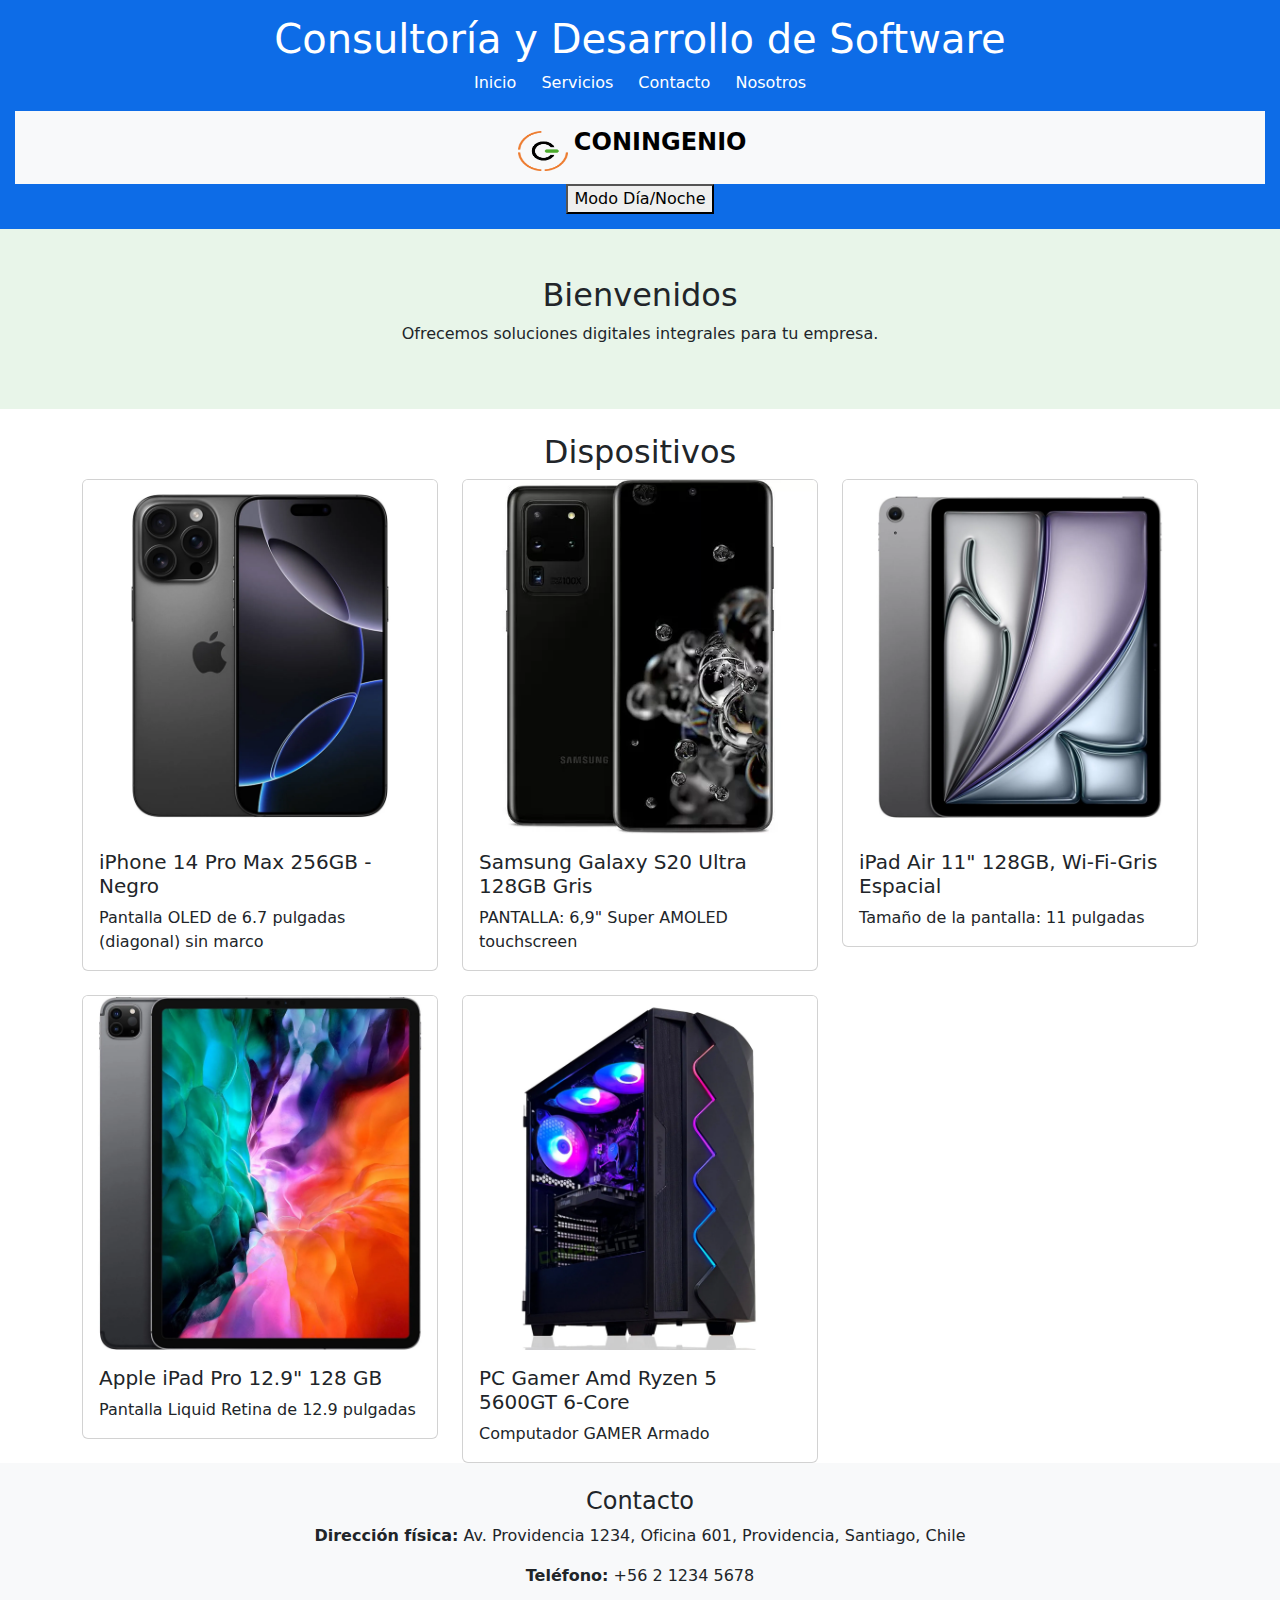
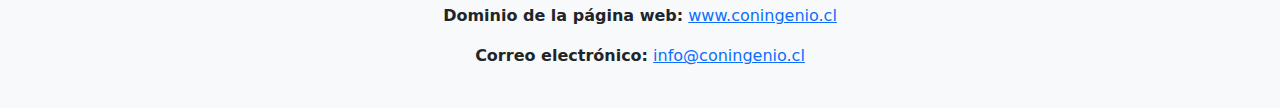
<file: index.html>
<!DOCTYPE html>
<html lang="es">
<head>
    <meta charset="UTF-8">
    <meta name="viewport" content="width=device-width, initial-scale=1.0">
    <title>Consultoría y Desarrollo de Software</title>
    <link rel="stylesheet" href="assets/css/styles.css">
    <link rel="stylesheet" href="assets/css/dark-mode.css">
    <!-- Bootstrap CSS -->
    <link href="https://cdn.jsdelivr.net/npm/bootstrap@5.3.0/dist/css/bootstrap.min.css" rel="stylesheet">
</head>
<body>
    <!-- Encabezado -->
    <header>
        <h1>Consultoría y Desarrollo de Software</h1>
        <nav>
            <ul>
                <li><a href="index.html">Inicio</a></li>
                <li><a href="servicios.html">Servicios</a></li>
                <li><a href="contacto.html">Contacto</a></li>
                <li><a href="nosotros.html">Nosotros</a></li>
            </ul>
        </nav>

        <nav class="navbar bg-body-tertiary">
            <div class="container-fluid d-flex justify-content-center align-items-center">
                <a class="navbar-brand text-center" href="#">
                    <img src="assets/img/con-ingenio-solo-colores.png" alt="Logo" width="50" height="40" class="d-inline-block align-text-top">
                    <span class="fs-4 fw-bold">CONINGENIO</span>
                </a>
            </div>
        </nav>

        <!-- Botón para cambiar modos día/noche -->
        <button id="modo">Modo Día/Noche</button>
    </header>

    <!-- Contenido principal -->
    <main>
        <!-- Bienvenida -->
        <section id="bienvenida">
            <h2>Bienvenidos</h2>
            <p>Ofrecemos soluciones digitales integrales para tu empresa.</p>
        </section>
    </main>

    <!-- PROBANDO INCIO -->
    <div class="container mt-4">
        <h2 class="text-center">Dispositivos</h2>
        <div class="row">
            <div class="col-md-4">
                <div class="card">
                    <img src="assets/img/iphone-14-pro-max.jpg" class="card-img-top" alt="Imagen 1">
                    <div class="card-body">
                        <h5 class="card-title">iPhone 14 Pro Max 256GB - Negro</h5>
                        <p class="card-text">Pantalla OLED de 6.7 pulgadas (diagonal) sin marco</p>
                    </div>
                </div>
            </div>
            <div class="col-md-4">
                <div class="card">
                    <img src="assets/img/samsung-s20-ultra.jpg" class="card-img-top" alt="Imagen 2">
                    <div class="card-body">
                        <h5 class="card-title">Samsung Galaxy S20 Ultra 128GB Gris</h5>
                        <p class="card-text">PANTALLA: 6,9"  Super AMOLED touchscreen</p>
                    </div>
                </div>
            </div>
            <div class="col-md-4">
                <div class="card">
                    <img src="assets/img/ipad-air.jpg" class="card-img-top" alt="Imagen 3">
                    <div class="card-body">
                        <h5 class="card-title">iPad Air 11" 128GB, Wi-Fi-Gris Espacial</h5>
                        <p class="card-text">Tamaño de la pantalla: 11 pulgadas</p>
                    </div>
                </div>
            </div>
        </div>
    </div>

    <div class="container mt-4">
        <h2 class="text-center"></h2>
        <div class="row">
            <div class="col-md-4">
                <div class="card">
                    <img src="assets/img/ipad-pro.jpg" class="card-img-top" alt="Imagen 1">
                    <div class="card-body">
                        <h5 class="card-title">Apple iPad Pro 12.9" 128 GB</h5>
                        <p class="card-text">Pantalla Liquid Retina de 12.9 pulgadas </p>
                    </div>
                </div>
            </div>
            <div class="col-md-4">
                <div class="card">
                    <img src="assets/img/desktop-laptop.jpg" class="card-img-top" alt="Imagen 2">
                    <div class="card-body">
                        <h5 class="card-title">PC Gamer Amd Ryzen 5 5600GT 6-Core</h5>
                        <p class="card-text">Computador GAMER Armado</p>
                    </div>
                </div>
            </div>
        </div>
    </div>
    <!-- PROBANDO TERMINO -->

    <!-- Datos de la Empresa -->
    <footer class="bg-body-tertiary text-center py-4">
        <div class="container">
            <h4>Contacto</h4>
            <p><strong>Dirección física:</strong> Av. Providencia 1234, Oficina 601, Providencia, Santiago, Chile</p>
            <p><strong>Teléfono:</strong> +56 2 1234 5678</p>
            <p><strong>Dominio de la página web:</strong> <a href="http://www.coningenio.cl" target="_blank">www.coningenio.cl</a></p>
            <p><strong>Correo electrónico:</strong> <a href="mailto:info@coningenio.cl">info@coningenio.cl</a></p>
        </div>
    </footer>

    <!-- JavaScript -->
    <script src="assets/js/dark-mode.js"></script>

    <!-- Bootstrap JS -->
    <script src="https://cdn.jsdelivr.net/npm/bootstrap@5.3.0/dist/js/bootstrap.bundle.min.js"></script>
</body>
</html>
</file>
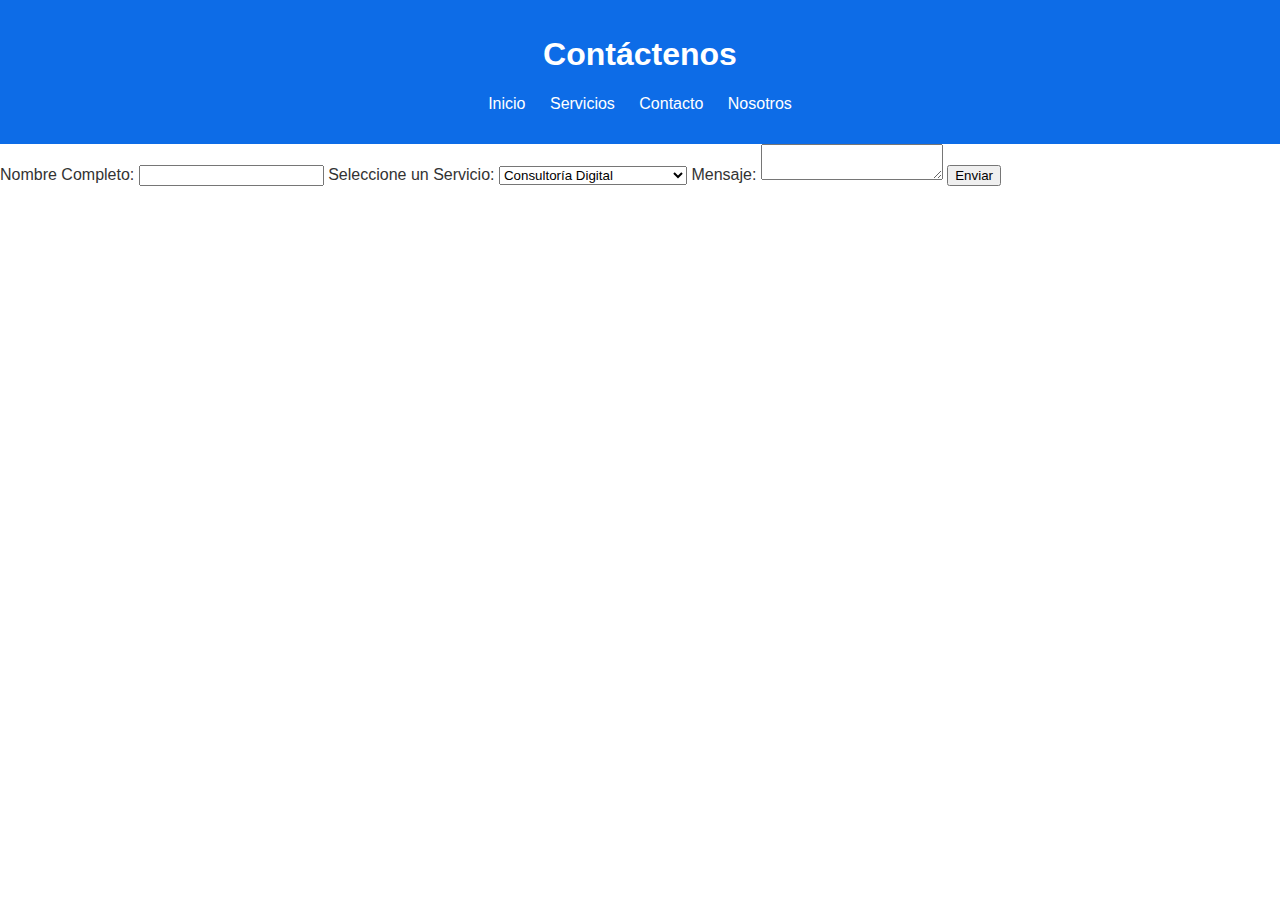
<file: contacto.html>
<!DOCTYPE html>
<html lang="es">
<head>
    <meta charset="UTF-8">
    <meta name="viewport" content="width=device-width, initial-scale=1.0">
    <title>Contacto</title>
    <link rel="stylesheet" href="assets/css/styles.css">
</head>
<body>
    <header>
        <h1>Contáctenos</h1>
        <nav>
            <ul>
                <li><a href="index.html">Inicio</a></li>
                <li><a href="servicios.html">Servicios</a></li>
                <li><a href="contacto.html">Contacto</a></li>
                <li><a href="nosotros.html">Nosotros</a></li>
            </ul>
        </nav>
    </header>
    <main>
        <form id="formulario">
            <label for="nombre">Nombre Completo:</label>
            <input type="text" id="nombre" name="nombre" required>
            <label for="servicio">Seleccione un Servicio:</label>
            <select id="servicio" name="servicio">
                <option value="consultoria">Consultoría Digital</option>
                <option value="multiexperiencia">Soluciones Multiexperiencia</option>
                <option value="low-code">Soluciones Low-Code</option>
            </select>
            <label for="mensaje">Mensaje:</label>
            <textarea id="mensaje" name="mensaje" required></textarea>
            <button type="submit">Enviar</button>
        </form>
    </main>

    <script src="assets/js/form-validation.js"></script>
</body>
</html>
</file>
<file: assets/css/styles.css>
/* Estilos generales */
body {
    font-family: Arial, sans-serif;
    background-color: #fff;
    color: #333;
    margin: 0;
    padding: 0;
}

header {
    background-color: #0064e6f2;
    padding: 15px;
    text-align: center;
    color: white;
}

nav ul {
    list-style: none;
    padding: 0;
}

nav ul li {
    display: inline;
    margin: 10px;
}

nav ul li a {
    text-decoration: none;
    color: white;
}

/* Media queries para responsividad */
@media (max-width: 768px) {
    .dispositivo img {
        width: 100px; /* Ajusta el tamaño en pantallas pequeñas */
    }
}

#bienvenida {
    display: flex; /* Activa el modelo de caja Flexbox */
    flex-direction: column; /* Asegura que los elementos se apilen verticalmente */
    justify-content: center; /* Centra verticalmente el contenido */
    align-items: center; /* Centra horizontalmente el contenido */
    text-align: center; /* Alinea el texto al centro */
    height: 20vh; /* Ajusta la altura al 100% del área visible */
    background-color: #E8F5E9; /* Color de fondo opcional */
    padding: 20px; /* Espaciado interno para una presentación cómoda */
}
</file>
<file: assets/css/dark-mode.css>
body.modo-oscuro {
    background-color: #121212;
    color: #fff;
}

header.modo-oscuro {
    background-color: #005bb5;
}

nav ul li a.modo-oscuro {
    color: #ddd;
}
</file>
